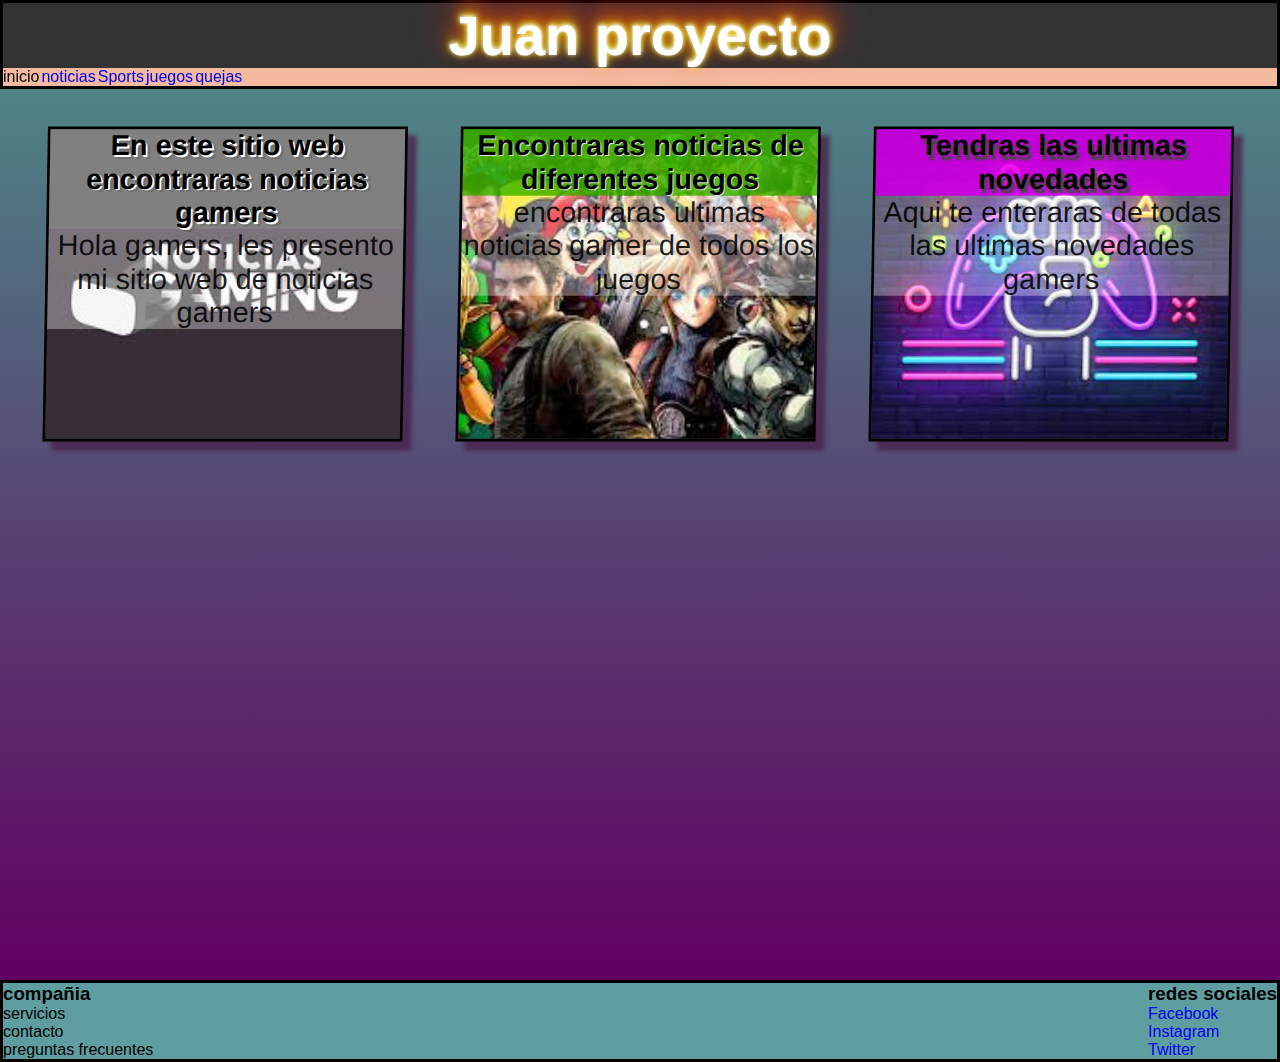
<file: index.html>
<!DOCTYPE html>
<html lang="en">

<head>
    <meta charset="UTF-8">
    <meta http-equiv="X-UA-Compatible" content="IE=edge">
    <meta name="viewport" content="width=device-width, initial-scale=1.0">
    <link rel="stylesheet" href="./css/style.css">
    <title>proyecto pre-entrga</title>
</head>

<body>
    <header>
        <h1>Juan proyecto</h1>
        <nav>
            <ul class="padre">
                <li>inicio</li>
                <li> <a href="./pages/noticias.html">noticias</a></li>
                <li> <a href="./pages/Sports.html">Sports</a></li>
                <li> <a href="./pages/juegos.html">juegos</a></li>
                <li> <a href="./pages/quejas.html"> quejas</a></li>
            </ul>
        </nav>
    </header>

    <main>
        <div class="contenedor">
            <div class=".portada">
                <section>
                    <article class="caja-section">
                        <h2 class="titulo">En este sitio web encontraras noticias gamers</h2>
                        <p class="indextext">Hola gamers, les presento mi sitio web de noticias gamers</p>
                    </article>
                </section>
            </div>

            <div>
                <section class="caja-section2">
                    <h2 class="titulo2">Encontraras noticias de diferentes juegos</h2>
                    <p class="indextext">encontraras ultimas noticias gamer de todos los juegos</p>
                </section>
            </div>


            <div>
                <section class="caja-section3">
                    <h2 class="titulo3">Tendras las ultimas novedades</h2>
                    <p class="indextext">Aqui te enteraras de todas las ultimas novedades gamers</p>
                </section>
            </div>

        </div>
    </main>

    <footer class="comtnenedorparam">
        <div>
            <h3>compañia</h3>
            <nav>
                <ul>
                    <li>servicios</li>
                    <li>contacto</li>
                    <li>preguntas frecuentes</li>
                </ul>
            </nav>
        </div>
        
        <div>
            <h3>redes sociales</h3>
            <nav>
                <ul>
                    <li><a href="https://www.facebook.com/">Facebook</a></li>
                    <li><a href="https://www.instagram.com/">Instagram</a></li>
                    <li><a href="https://twitter.com/?lang=es">Twitter</a></li>
                </ul>
            </nav>
        </div>
    </footer>
</body>

</html>
</file>
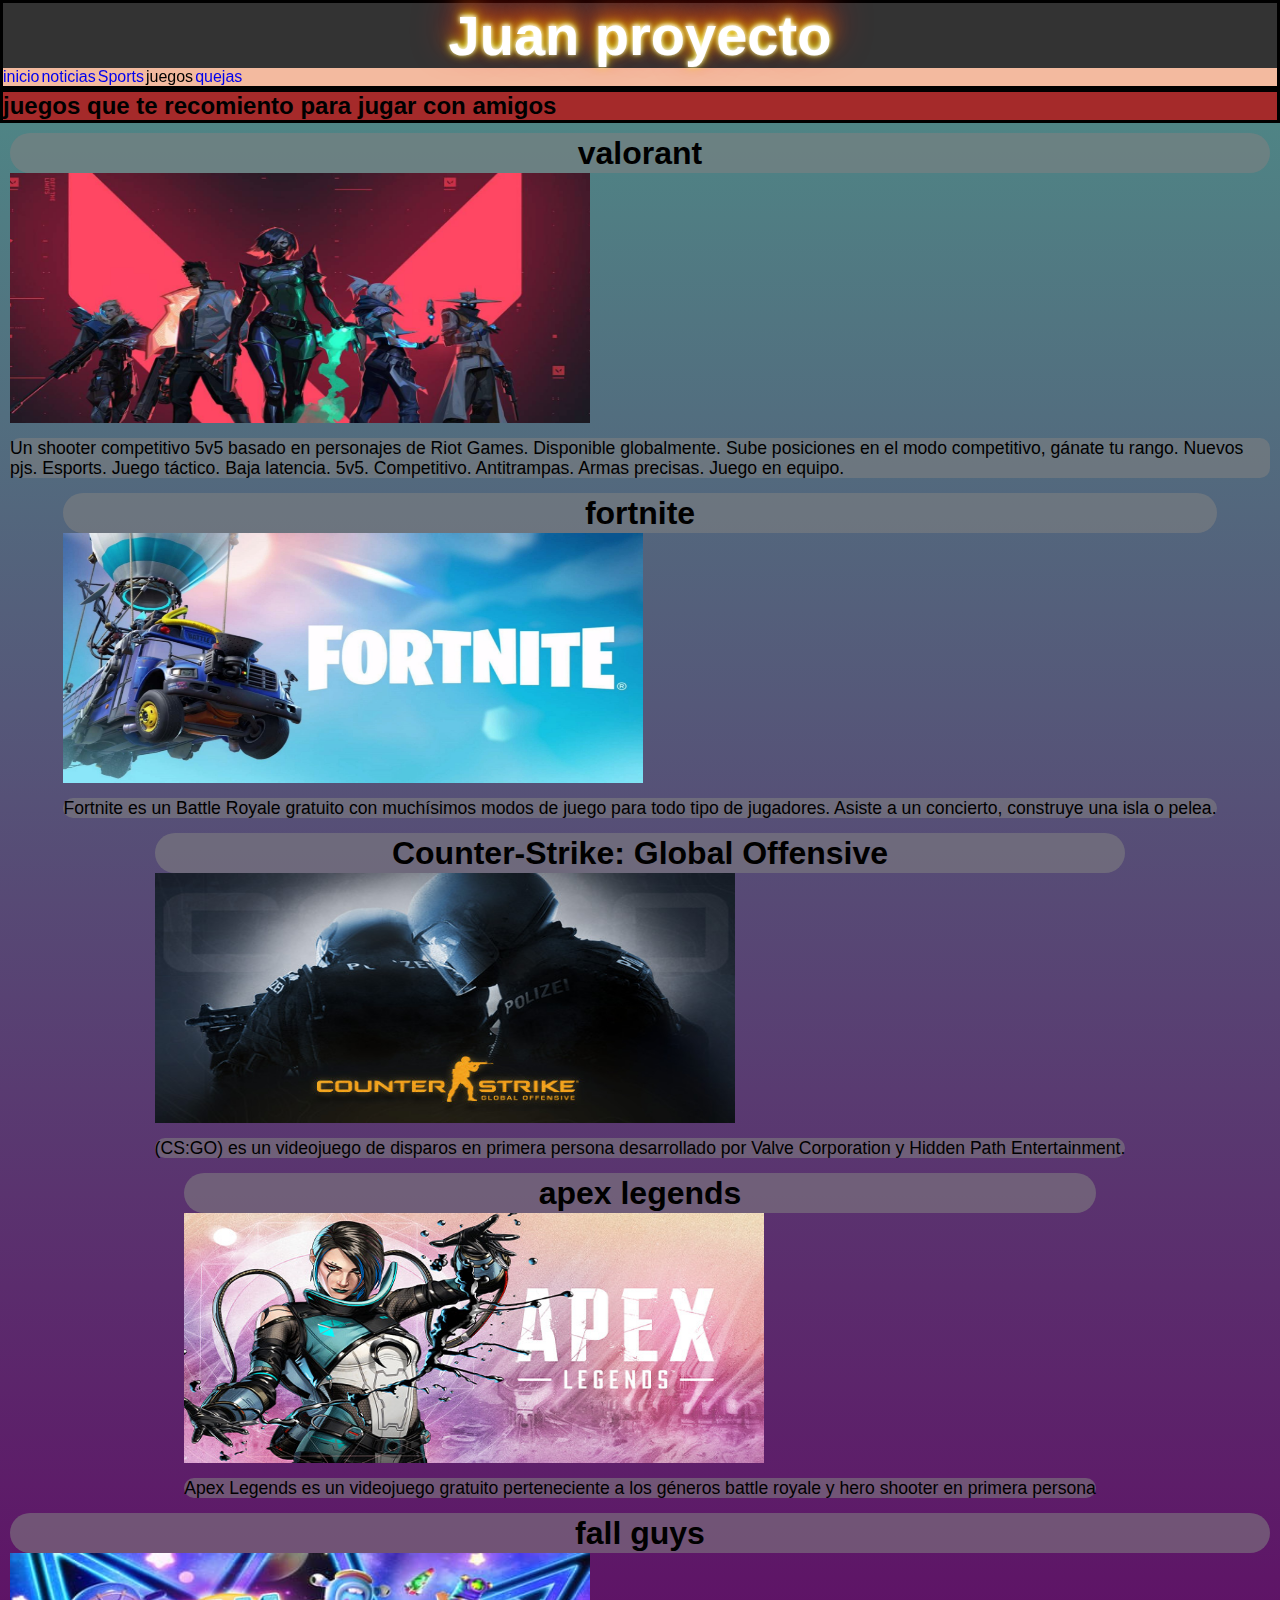
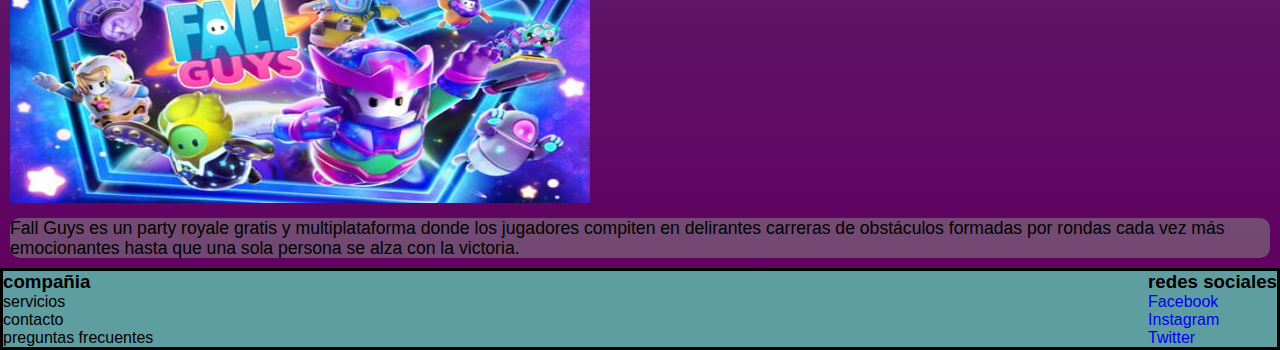
<file: pages/juegos.html>
<!DOCTYPE html>
<html lang="en">

<head>
    <meta charset="UTF-8">
    <meta http-equiv="X-UA-Compatible" content="IE=edge">
    <meta name="viewport" content="width=device-width, initial-scale=1.0">
    <link rel="stylesheet" href="../css/style.css">
    <title>proyecto pre-entrga</title>
</head>

<body>
    <header>
        <h1 class="color-morado">Juan proyecto</h1>
        <nav>
            <ul class="padre">
                <li> <a href="../index.html"> inicio </a></li>
                <li> <a href="./noticias.html">noticias</a> </li>
                <li> <a href="./Sports.html">Sports</a></li>
                <li>juegos</li>
                <li> <a href="./quejas.html"> quejas</a></li>
            </ul>
        </nav>
    </header>

    <main>
        <h2 class="juegos-titulo">juegos que te recomiento para jugar con amigos</h2>
        <div class="contenedor3">

            <section class="todo">

                <span>
                    <article>
                        <h3 class="juegos-titulo2">valorant</h3>
                        <img src="../img/valo.jpg" alt="imagen del juego valorant" class="img-juegos">
                        <p class="texto">Un shooter competitivo 5v5 basado en personajes de Riot Games. Disponible
                            globalmente. Sube posiciones en el modo competitivo, gánate tu rango. Nuevos pjs. Esports.
                            Juego táctico. Baja latencia. 5v5. Competitivo. Antitrampas. Armas precisas. Juego en
                            equipo.
                        </p>
                    </article>
                </span>

                <article>
                    <h3 class="juegos-titulo3">fortnite</h3>
                    <img src="../img/fort.jpg" alt="imagen del juego fornite" class="img-juegos">
                    <p class="texto">Fortnite es un Battle Royale gratuito con muchísimos modos de juego para todo tipo
                        de jugadores. Asiste a un concierto, construye una isla o pelea.</p>
                </article>

                <article>
                    <h3 class="juegos-titulo3">Counter-Strike: Global Offensive </h3>
                    <img src="../img/csgo.jpg" alt="imagen del juego csgo" class="img-juegos">
                    <p class="texto">(CS:GO) es un videojuego de disparos en primera persona desarrollado por Valve
                        Corporation y Hidden Path Entertainment.
                    </p>
                </article>

                <article>
                    <h3 class="juegos-titulo3">apex legends</h3>
                    <img src="../img/apex.jpg" alt="imagen del juego apex legends" class="img-juegos">
                    <p class="texto">Apex Legends es un videojuego gratuito perteneciente a los géneros battle royale y
                        hero shooter en primera persona</p>
                </article>

                <article>
                    <h3 class="juegos-titulo3">fall guys</h3>
                    <img src="../img/full-comprimida.jpg" alt="imagen del juego fall guys" class="img-juegos">
                    <p class="texto">Fall Guys es un party royale gratis y multiplataforma donde los jugadores compiten
                        en delirantes carreras de obstáculos formadas por rondas cada vez más emocionantes hasta que una
                        sola persona se alza con la victoria.</p>
                </article>
            </section>
        </div>
    </main>

    <footer class="comtnenedorparam">
        <div>
            <h3>compañia</h3>
            <nav>
                <ul>
                    <li>servicios</li>
                    <li>contacto</li>
                    <li>preguntas frecuentes</li>
                </ul>
            </nav>
        </div>

        <div>
            <h3>redes sociales</h3>
            <nav>
                <ul>
                    <li><a href="https://www.facebook.com/">Facebook</a></li>
                    <li><a href="https://www.instagram.com/">Instagram</a></li>
                    <li><a href="https://twitter.com/?lang=es">Twitter</a></li>
                </ul>
            </nav>
        </div>
    </footer>
</body>

</html>
</file>
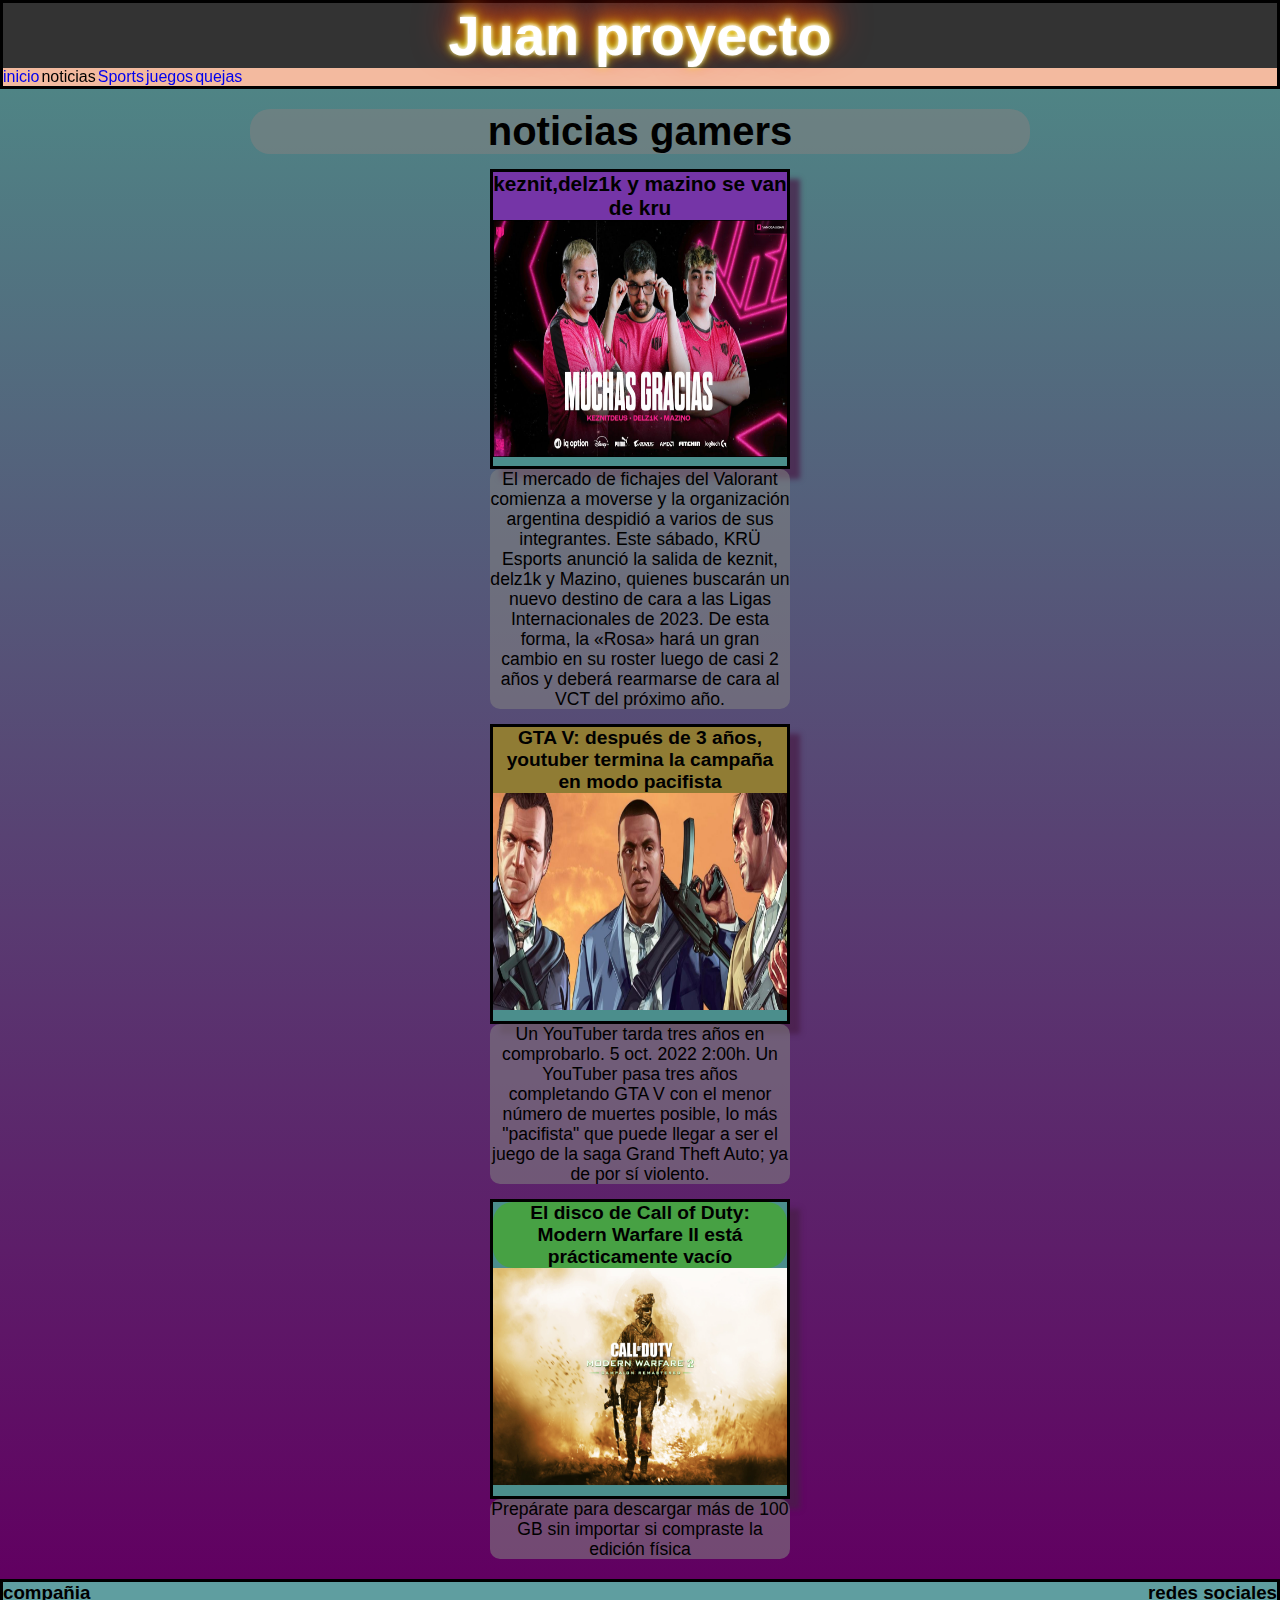
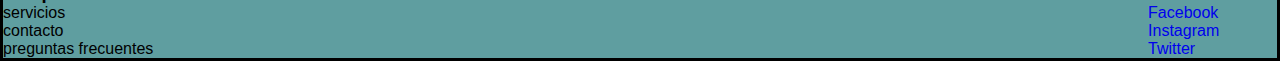
<file: pages/noticias.html>
<!DOCTYPE html>
<html lang="en">

<head>
    <meta charset="UTF-8">
    <meta http-equiv="X-UA-Compatible" content="IE=edge">
    <meta name="viewport" content="width=device-width, initial-scale=1.0">
    <link rel="stylesheet" href="../css/style.css">
    <title>Document</title>
</head>

<body>
    <header>
        <h1>Juan proyecto</h1>
        <nav>
            <ul class="padre">
                <li> <a href="../index.html">inicio</a></li>
                <li>noticias</li>
                <li> <a href="./Sports.html">Sports</a></li>
                <li> <a href="./juegos.html">juegos</a></li>
                <li> <a href="./quejas.html">quejas</a></li>
            </ul>
        </nav>
    </header>

    <main>
        <div class="contenedor-noticias">
            <h2 class="titulo1">noticias gamers</h2>
            <section>

                <div>

                    <article class="caja">
                        <h3 class="subtitulo1">keznit,delz1k y mazino se van de kru</h3>
                        <img src="../img/sevan.jpg" alt="imagen de keznit,delz1k y mazino" class="img-noticias2">
                    </article>
                    <p class="texto-noti">El mercado de fichajes del Valorant comienza a moverse y la organización
                        argentina despidió a varios de sus integrantes. Este sábado, KRÜ Esports anunció la salida de
                        keznit, delz1k y Mazino, quienes buscarán un nuevo destino de cara a las Ligas Internacionales
                        de 2023. De esta forma, la «Rosa» hará un gran cambio en su roster luego de casi 2 años y deberá
                        rearmarse de cara al VCT del próximo año.</p>
                </div>
            </section>

            <section>
                <article class="caja2">
                    <h2 class="subtitulo2">GTA V: después de 3 años, youtuber termina la campaña en modo pacifista</h2>
                    <img src="../img/gta.jpg" alt="imagen de GTA" class="img-noticias">
                </article>
                <p class="texto-noti">Un YouTuber tarda tres años en comprobarlo. 5 oct. 2022 2:00h. Un YouTuber pasa
                    tres años completando GTA V con el menor número de muertes posible, lo más "pacifista" que puede
                    llegar a ser el juego de la saga Grand Theft Auto; ya de por sí violento.</p>
            </section>


            <section>
                <article class="caja3">
                    <h2 class="subtitulo3">El disco de Call of Duty: Modern Warfare II está prácticamente vacío</h2>
                    <img src="../img/warfare.jpg" alt="imagen de call of duty modern warfare 2" class="img-noticias">
                </article>
                <p class="texto-noti">Prepárate para descargar más de 100 GB sin importar si compraste la edición física
                </p>
            </section>

        </div>
    </main>

    <footer class="comtnenedorparam">
        <div>
            <h3>compañia</h3>
            <nav>
                <ul>
                    <li>servicios</li>
                    <li>contacto</li>
                    <li>preguntas frecuentes</li>
                </ul>
            </nav>
        </div>

        <div>
            <h3>redes sociales</h3>
            <nav>
                <ul>
                    <li><a href="https://www.facebook.com/">Facebook</a></li>
                    <li><a href="https://www.instagram.com/">Instagram</a></li>
                    <li><a href="https://twitter.com/?lang=es">Twitter</a></li>
                </ul>
            </nav>
        </div>
    </footer>
</body>

</html>
</file>
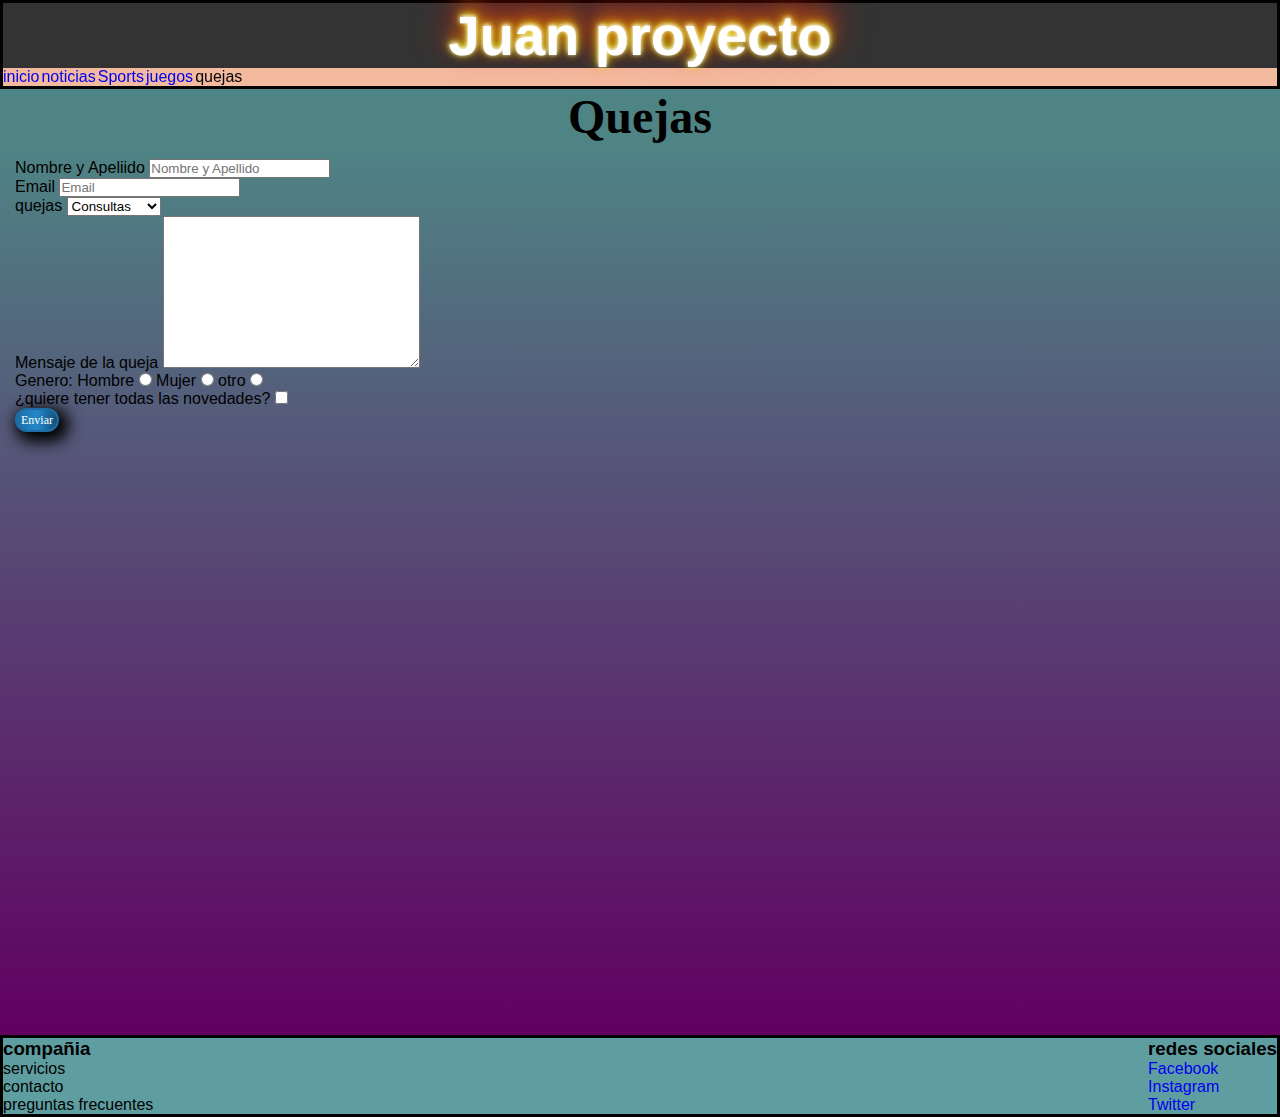
<file: pages/quejas.html>
<!DOCTYPE html>
<html lang="en">

<head>
    <meta charset="UTF-8">
    <meta http-equiv="X-UA-Compatible" content="IE=edge">
    <meta name="viewport" content="width=device-width, initial-scale=1.0">
    <link rel="stylesheet" href="../css/style.css">
    <title>proyecto pre-entrga</title>
</head>

<body>
    <header>
        <h1>Juan proyecto</h1>
        <nav>
            <ul class="padre">
                <li> <a href="../index.html">inicio</a></li>
                <li> <a href="./noticias.html">noticias</a> </li>
                <li> <a href="./Sports.html">Sports</a> </li>
                <li> <a href="./juegos.html">juegos</a> </li>
                <li>quejas</li>
            </ul>
        </nav>
    </header>

    <main>
        <section>
            <div>
                <h2 class="quejas">Quejas</h2>
            </div>
        </section>

        <section class="contenedor2">
            <form action="">

                <div>
                    <label for="nombre-usuario">Nombre y Apeliido</label>
                    <input type="text" name="nombre" id="nombre-usuario" placeholder="Nombre y Apellido" required>
                </div>

                <div>
                    <label for="">Email</label>
                    <input type="email" name="email" placeholder="Email" required>
                </div>

                <div>
                    <label for="">quejas</label>
                    <select name="quejas" id="">
                        <option value="Consultas">Consultas</option>
                        <option value="reclamos">sugerencias</option>
                        <option value="sugerencias">reclamos</option>
                        <option value="error">error</option>
                        <option value="daños">daños</option>
                        <option value="otros">otros</option>
                    </select>
                </div>

                <div>
                    <label for="">Mensaje de la queja</label>
                    <textarea name="Mensaje-queja" id="" cols="30" rows="10"></textarea>
                </div>

                <div>
                    <span>Genero:</span required>

                    <label for="">Hombre</label>
                    <input type="radio" name="Genero" value="Hombre">

                    <label for="">Mujer</label>
                    <input type="radio" name="Genero" value="Mujer">

                    <label for="">otro</label>
                    <input type="radio" name="Genero" value="otro">
                </div>

                <div>
                    <label for="">¿quiere tener todas las novedades?</label>
                    <input type="checkbox" name="novedades" value="si-novedades">
                </div>

                <input type="submit" value="Enviar" class="boton">


            </form>

        </section>


    </main>

    <footer class="comtnenedorparam">
        <div>
            <h3>compañia</h3>
            <nav>
                <ul>
                    <li>servicios</li>
                    <li>contacto</li>
                    <li>preguntas frecuentes</li>
                </ul>
            </nav>
        </div>

        <div>
            <h3>redes sociales</h3>
            <nav>
                <ul>
                    <li><a href="https://www.facebook.com/">Facebook</a></li>
                    <li><a href="https://www.instagram.com/">Instagram</a></li>
                    <li><a href="https://twitter.com/?lang=es">Twitter</a></li>
                </ul>
            </nav>
        </div>
    </footer>

</body>

</html>
</file>
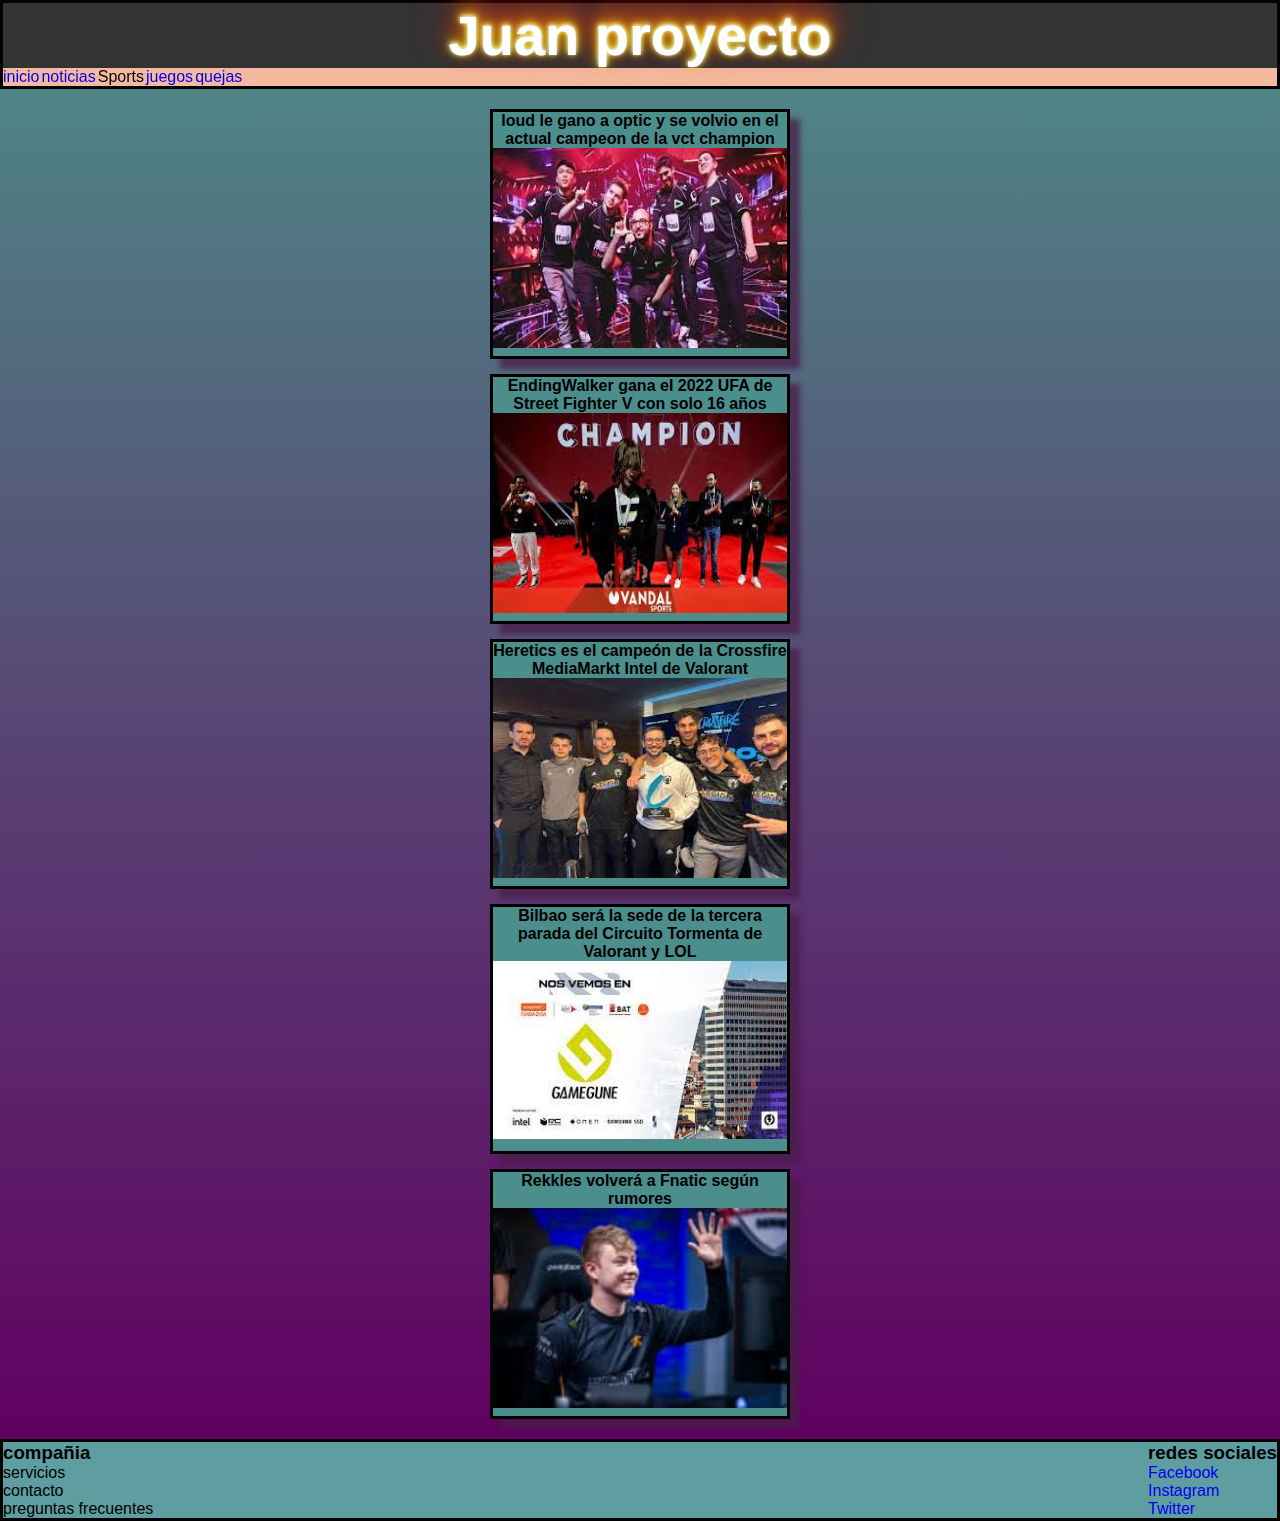
<file: pages/Sports.html>
<!DOCTYPE html>
<html lang="en">

<head>
    <meta charset="UTF-8">
    <meta http-equiv="X-UA-Compatible" content="IE=edge">
    <meta name="viewport" content="width=device-width, initial-scale=1.0">
    <link rel="stylesheet" href="../css/style.css">
    <title>proyecto pre-entrga</title>
</head>

<body>
    <header>
        <h1>Juan proyecto</h1>
        <nav>
            <ul class="padre">
                <li> <a href="../index.html">inicio</a></li>
                <li> <a href="./noticias.html">noticias</a> </li>
                <li>Sports</li>
                <li> <a href="./juegos.html">juegos</a> </li>
                <li> <a href="./quejas.html">quejas</a> </li>
            </ul>
        </nav>
    </header>

    <main>
        <div class="contenedor-sports">
            
        <div>
            <section class="caja-sports">
                <h2 class="titulo-sports">loud le gano a optic y se volvio en el actual campeon de la vct champion</h2>
                <article>
                    <img src="../img/loud.jpg" alt="equipo de loud" class="img-sports">
                </article>
            </section>
        </div>

        <div>
            <section class="caja2-sports">
                <h2 class="titulo-sports">EndingWalker gana el 2022 UFA de Street Fighter V con solo 16 años</h2>
                <article>
                    <img src="../img/ending.jpg" alt="equipo de loud" class="img-sports">
                </article>
            </section>
        </div>

        <div>
            <section class="caja2-sports">
                <h2 class="titulo-sports">Heretics es el campeón de la Crossfire MediaMarkt Intel de Valorant</h2>
                <article>
                    <img src="../img/campeon.jpg" alt="equipo de loud" class="img-sports">
                </article>
            </section>
        </div>

        <div>
            <section class="caja2-sports">
                <h2 class="titulo-sports">Bilbao será la sede de la tercera parada del Circuito Tormenta de Valorant y LOL</h2>
                <article>
                    <img src="../img/bilbao.jpg" alt="equipo de loud" class="img-bilbao">
                </article>
            </section>
        </div>

        <div>
            <section class="caja2-sports">
                <h2 class="titulo-sports">Rekkles volverá a Fnatic según rumores</h2>
                <article>
                    <img src="../img/rekkles-comprimido.jpg" alt="equipo de loud" class="img-sports">
                </article>
            </section>
        </div>


        </div>
    </main>

    <footer class="comtnenedorparam">
        <div>
            <h3>compañia</h3>
            <nav>
                <ul>
                    <li>servicios</li>
                    <li>contacto</li>
                    <li>preguntas frecuentes</li>
                </ul>
            </nav>
        </div>

        <div">
            <h3>redes sociales</h3>
            <nav>
                <ul>
                    <li><a href="https://www.facebook.com/">Facebook</a></li>
                    <li><a href="https://www.instagram.com/">Instagram</a></li>
                    <li><a href="https://twitter.com/?lang=es">Twitter</a></li>
                </ul>
            </nav>
            </div>
    </footer>
</body>

</html>
</file>
<file: css/style.css>
* {
  margin: 0;
  padding: 0;
  box-sizing: border-box;
  font-family: "Segoe UI", Tahoma, Geneva, Verdana, sans-serif;
}

a {
  text-decoration: none;
}

ul {
  list-style: none;
}

h1 {
  font-size: 3.5em;
  color: #FFF;
  background-color: #333;
  text-shadow: #FFF 0 -1px 4px, #ff0 0 -2px 10px, #ff8000 0 -10px 20px, red 0 -18px 40px;
  text-align: center;
}

.contenedor {
  display: flex;
  flex-direction: row;
  flex-wrap: wrap;
  height: 99vh;
  width: 100%;
  background-position: center;
  background-size: cover;
  justify-content: space-around;
  background: linear-gradient(rgb(79, 132, 133), rgb(97, 0, 97));
  padding: 20px;
}

.indextext {
  font-size: 2em;
  color: rgba(0, 0, 0, 0.875);
  width: 100%;
  text-align: center;
  background-color: rgba(255, 255, 255, 0.333);
}

.caja-section {
  width: 400px;
  height: 350px;
  background-color: rgb(3, 146, 255);
  border: solid 3px black;
  background-image: url(../img/noti.jpg);
  background-position: center;
  background-size: cover;
  justify-content: space-around;
  box-shadow: 10px 10px 5px 0px rgba(72, 29, 72, 0.75);
  transform: scale(0.9) skew(-1deg) translate(-2px, 0px);
}

.padre {
  display: flex;
  background-color: rgb(243, 186, 159);
  gap: 2px;
}

@media (min-width: 375px) and (max-width: 500px) {
  .padre {
    gap: 5px;
  }
}
header {
  background-color: rgb(55, 129, 175);
  border: solid 3px black;
  position: sticky;
  top: 0;
  z-index: 1;
}

.caja-section2 {
  width: 400px;
  height: 350px;
  background-color: aqua;
  border: solid 3px black;
  background-image: url(../img/index2.jpg);
  background-position: center;
  background-size: cover;
  justify-content: space-around;
  box-shadow: 10px 10px 5px 0px rgba(72, 29, 72, 0.75);
  transform: scale(0.9) skew(-1deg) translate(-2px, 0px);
}

.caja-section3 {
  width: 400px;
  height: 350px;
  background-color: aqua;
  border: solid 3px black;
  background-image: url(../img/index3.jpg);
  background-position: center;
  background-size: cover;
  justify-content: space-around;
  box-shadow: 10px 10px 5px 0px rgba(72, 29, 72, 0.75);
  transform: scale(0.9) skew(-1deg) translate(-2px, 0px);
}

.titulo {
  font-size: 2em;
  color: rgb(0, 0, 0);
  width: 100%;
  text-align: center;
  background-color: rgb(128, 128, 128);
  text-shadow: 2px 2px 0px #FFFFFF, 5px 4px 0px rgba(0, 0, 0, 0.15), 2px 2px 2px rgba(206, 89, 55, 0);
}

.titulo2 {
  font-size: 2em;
  color: rgb(0, 0, 0);
  width: 100%;
  text-align: center;
  background-color: rgba(61, 182, 0, 0.836);
  text-shadow: #e0e0e0 1px 1px 0, 2px 2px 2px rgba(206, 89, 55, 0);
}

.titulo3 {
  font-size: 2em;
  color: rgb(0, 0, 0);
  width: 100%;
  text-align: center;
  background-color: rgba(230, 0, 251, 0.833);
  text-shadow: 3px 5px 2px #474747;
}

@media (min-width: 375px) and (max-width: 1200px) {
  .contenedor {
    display: flex;
    height: auto;
    flex-direction: column;
    align-items: center;
    gap: 30px;
    background-position: center;
    background-size: cover;
    justify-content: space-around;
    background: linear-gradient(rgb(79, 132, 133), rgb(97, 0, 97));
  }
  .caja-section {
    width: 300px;
    height: 300px;
  }
  .caja-section2 {
    width: 300px;
    height: 300px;
  }
  .caja-section3 {
    width: 300px;
    height: 300px;
  }
  header {
    text-align: center;
    font-size: 1em;
  }
  .titulo {
    font-size: 1.5em;
  }
  .titulo2 {
    font-size: 1.5em;
  }
  .titulo3 {
    font-size: 1.5em;
  }
  .indextext {
    font-size: 1.5rem;
  }
}
footer {
  background-color: cadetblue;
  width: 100%;
  border: solid 3px black;
  /* background-image: url(../img/footer.jpg); */
}

.comtnenedorparam {
  justify-content: space-between;
  flex-direction: row;
  display: flex;
}

.contenedor3 {
  display: grid;
  background: linear-gradient(rgb(79, 132, 133), rgb(97, 0, 97));
  padding: 25px;
}

.todo {
  display: grid;
  grid-template-columns: repeat(3, 35%);
  grid-template-rows: repeat(4, 70vh);
  line-height: 40px;
  justify-content: end;
}

.juegos-titulo {
  background-color: brown;
  font-size: 3em;
  border: solid 3px black;
}

.juegos-titulo2 {
  font-size: 2em;
  height: min-content;
  text-align: center;
  background-color: rgba(128, 128, 128, 0.568);
  border-radius: 20px;
}

.juegos-titulo3 {
  font-size: 2em;
  height: min-content;
  text-align: center;
  background-color: rgba(128, 128, 128, 0.568);
  border-radius: 20px;
}

.texto {
  font-size: 1.1em;
  height: max-content;
  border-radius: 10px;
  line-height: 20px;
  background-color: rgba(128, 128, 128, 0.568);
}

.img-juegos {
  width: 500px;
  height: 300px;
}

@media (min-width: 375px) {
  .contenedor3 {
    display: flex;
    padding: 10px;
  }
  .juegos-titulo {
    font-size: 1.5em;
  }
  .todo {
    display: flex;
    height: auto;
    flex-direction: column;
    align-items: center;
    gap: 15px;
    background-position: center;
    background-size: cover;
    justify-content: space-around;
  }
  .img-juegos {
    width: 350px;
    height: 250px;
  }
}
@media (min-width: 790px) and (max-width: 900px) {
  .todo {
    display: grid;
    grid-template-columns: repeat(2, 50%);
    grid-template-rows: repeat(3, 70vh);
    line-height: 40px;
    justify-content: end;
    padding: 20px;
    gap: 20px;
  }
  .img-juegos {
    width: 350px;
    height: 250px;
  }
  .juegos-titulo {
    background-color: brown;
    font-size: 1.5em;
    text-align: center;
    border: solid 3px black;
  }
  .juegos-titulo2 {
    font-size: 2em;
    width: 360px;
    text-align: center;
    background-color: rgba(128, 128, 128, 0.568);
    border-radius: 20px;
  }
  .juegos-titulo3 {
    font-size: 2em;
    width: 360px;
    text-align: center;
    background-color: rgba(128, 128, 128, 0.568);
    border-radius: 20px;
  }
  .texto {
    font-size: 1.1em;
    width: 360px;
    height: max-content;
    border-radius: 10px;
    line-height: 20px;
    background-color: rgba(128, 128, 128, 0.568);
  }
}
@media (min-width: 600px) {
  .img-juegos {
    width: 580px;
    height: 250px;
  }
}
footer {
  background-color: cadetblue;
  width: 100%;
  border: solid 3px black;
  /* background-image: url(../img/footer.jpg); */
}

.comtnenedorparam {
  justify-content: space-between;
  flex-direction: row;
  display: flex;
}

.contenedor-noticias {
  display: flex;
  flex-direction: column;
  align-items: center;
  gap: 15px;
  height: 100%;
  width: 100%;
  background: linear-gradient(rgb(79, 132, 133), rgb(97, 0, 97));
  padding: 20px;
}

.caja {
  width: 400px;
  height: 300px;
  background-color: rgb(75, 142, 140);
  border: solid 3px black;
  align-content: stretch;
  box-shadow: 10px 10px 5px 0px rgba(72, 29, 72, 0.75);
}

.caja2 {
  width: 400px;
  height: 300px;
  background-color: rgb(75, 142, 140);
  border: solid 3px black;
  box-shadow: 10px 10px 5px 0px rgba(72, 29, 72, 0.75);
}

.caja3 {
  width: 400px;
  height: 300px;
  background-color: rgb(75, 142, 140);
  border: solid 3px black;
  box-shadow: 10px 10px 5px 0px rgba(72, 29, 72, 0.75);
}

.titulo1 {
  font-size: 7em;
  color: rgb(0, 0, 0);
  width: 100vh;
  height: min-content;
  text-align: center;
  background-color: rgba(128, 128, 128, 0.568);
  border-radius: 20px;
}

.subtitulo1 {
  font-size: 2rem;
  color: rgb(0, 0, 0);
  width: 100%;
  text-align: center;
  background-color: rgba(141, 4, 183, 0.649);
}

.subtitulo2 {
  font-size: 1.5rem;
  text-align: center;
  background-color: rgba(183, 114, 4, 0.649);
}

.subtitulo3 {
  font-size: 1.5rem;
  text-align: center;
  background-color: rgba(69, 180, 0, 0.508);
  border-radius: 20px;
}

.texto-noti {
  font-size: 1.1em;
  width: 300px;
  height: max-content;
  text-align: center;
  border-radius: 10px;
  line-height: 20px;
  background-color: rgba(128, 128, 128, 0.568);
}

.img-noticias {
  width: 100%;
  height: 130px;
}

@media (min-width: 375px) {
  .titulo1 {
    font-size: 2.5em;
    width: 780px;
  }
  .caja {
    width: 300px;
    height: 300px;
  }
  .caja2 {
    width: 300px;
    height: 300px;
  }
  .caja3 {
    width: 300px;
    height: 300px;
  }
  .subtitulo1 {
    font-size: 1.3em;
  }
  .subtitulo2 {
    font-size: 1.2em;
  }
  .subtitulo3 {
    font-size: 1.2em;
  }
  .img-noticias {
    width: 100%;
    height: 217px;
  }
  .img-noticias2 {
    width: 100%;
    height: 237px;
  }
}
footer {
  background-color: cadetblue;
  width: 100%;
  border: solid 3px black;
}

.comtnenedorparam {
  justify-content: space-between;
  flex-direction: row;
  display: flex;
}

/* sports */
.contenedor-sports {
  display: flex;
  flex-direction: column;
  align-items: center;
  gap: 15px;
  height: 100%;
  width: 100%;
  background: linear-gradient(rgb(79, 132, 133), rgb(97, 0, 97));
  padding: 20px;
}

.caja-sports {
  width: 500px;
  height: 380px;
  background-color: rgb(75, 142, 140);
  border: solid 3px black;
  align-content: stretch;
  box-shadow: 10px 10px 5px 0px rgba(72, 29, 72, 0.75);
}

.caja2-sports {
  width: 500px;
  height: 380px;
  background-color: rgb(75, 142, 140);
  border: solid 3px black;
  align-content: stretch;
  box-shadow: 10px 10px 5px 0px rgba(72, 29, 72, 0.75);
}

.img-sports {
  width: 200px;
  height: 300px;
}

@media (min-width: 375px) {
  .titulo-sports {
    font-size: 1em;
    text-align: center;
  }
  .caja-sports {
    width: 300px;
    height: 250px;
  }
  .caja2-sports {
    width: 300px;
    height: 250px;
  }
  .img-sports {
    width: 100%;
    height: 200px;
  }
  .img-bilbao {
    width: 100%;
    height: 178px;
  }
}
footer {
  background-color: cadetblue;
  width: 100%;
  border: solid 3px black;
  /* background-image: url(../img/footer.jpg); */
}

.comtnenedorparam {
  justify-content: space-between;
  flex-direction: row;
  display: flex;
}

main section div h2 {
  flex-direction: row;
}

.contenedor2 {
  display: flex;
  flex-direction: row;
  flex-wrap: wrap;
  height: 99vh;
  width: 100%;
  background: linear-gradient(rgb(79, 132, 133), rgb(97, 0, 97));
  padding: 15px;
}

.quejas {
  font-size: 3em;
  color: rgb(0, 0, 0);
  width: 100%;
  height: min-content;
  text-align: center;
  background-color: rgb(79, 132, 133);
  font-family: Georgia, serif;
}

.boton {
  color: rgb(255, 255, 255);
  font-size: 12px;
  line-height: 12px;
  padding: 4px;
  border-radius: 15px;
  font-family: Georgia, serif;
  font-weight: normal;
  text-decoration: none;
  font-style: normal;
  font-variant: normal;
  text-transform: none;
  background-image: linear-gradient(to right, rgb(28, 110, 164) 0%, rgb(35, 136, 203) 50%, rgb(20, 78, 117) 100%);
  box-shadow: rgb(0, 0, 0) 5px 5px 15px 5px;
  border: 2px solid rgb(28, 110, 164);
  display: inline-block;
}
.boton .boton:hover {
  background: #1C6EA4;
}
.boton .boton:active {
  background: #144E75;
}

footer {
  background-color: cadetblue;
  width: 100%;
  border: solid 3px black;
}

.comtnenedorparam {
  justify-content: space-between;
  flex-direction: row;
  display: flex;
}

/*# sourceMappingURL=style.css.map */
</file>
